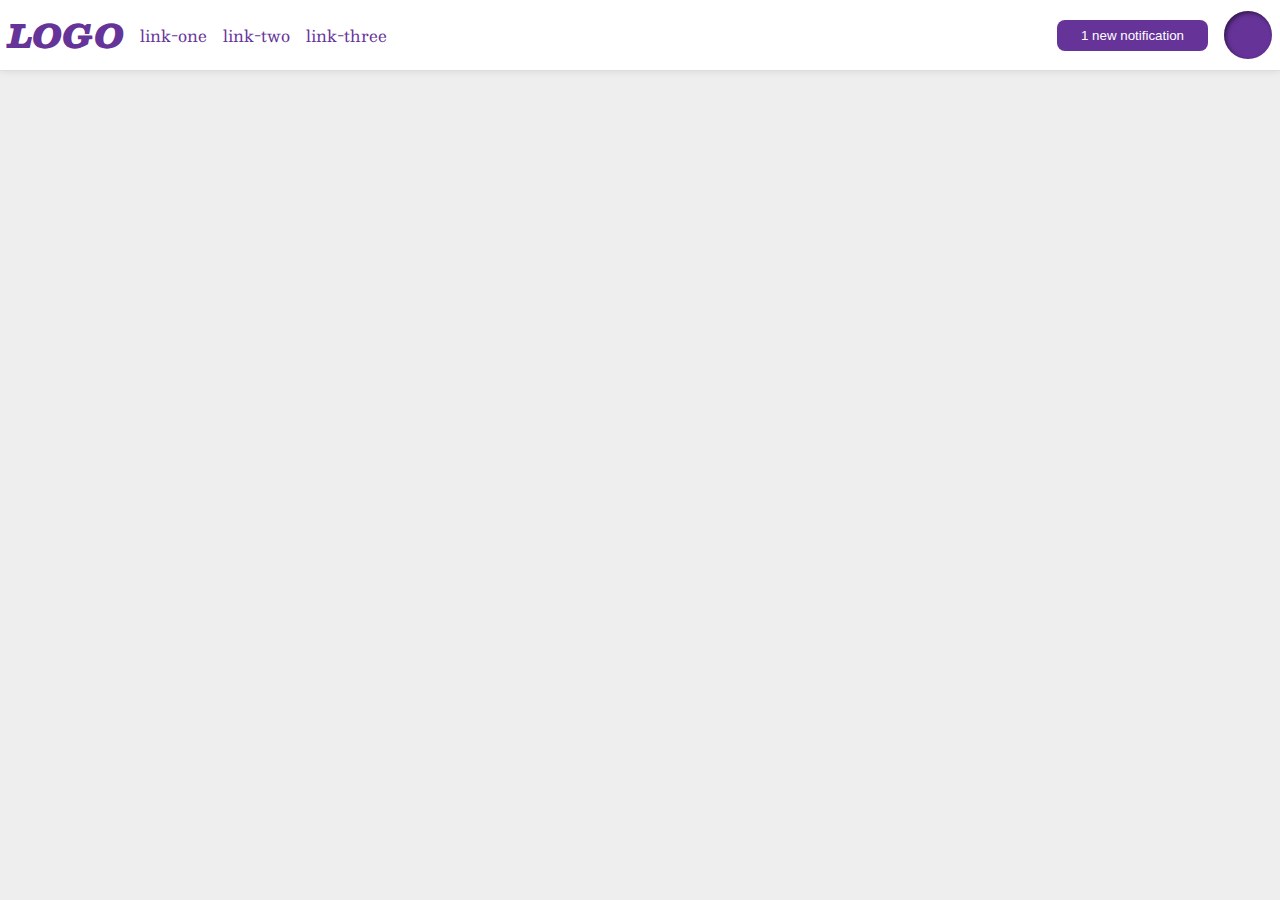
<file: flex/03-flex-header-2/index.html>
<!DOCTYPE html>
<html lang="en">
  <head>
    <meta charset="UTF-8">
    <meta http-equiv="X-UA-Compatible" content="IE=edge">
    <meta name="viewport" content="width=device-width, initial-scale=1.0">
    <title>Flex Header 2</title>
    <link rel="stylesheet" href="style.css">
  </head>
  <body>
    <div class="header">
      <div class="left">
        <div class="logo">
          LOGO
        </div>
        <ul class="links">
          <li><a href="https://google.com">link-one</a></li>
          <li><a href="https://google.com">link-two</a></li>
          <li><a href="https://google.com">link-three</a></li>
        </ul>
      </div>
      <div class="right">
        <button class="notifications">
          1 new notification
        </button>
        <div class="profile-image"></div>
      </div>
    </div>
  </body>
</html>
</file>
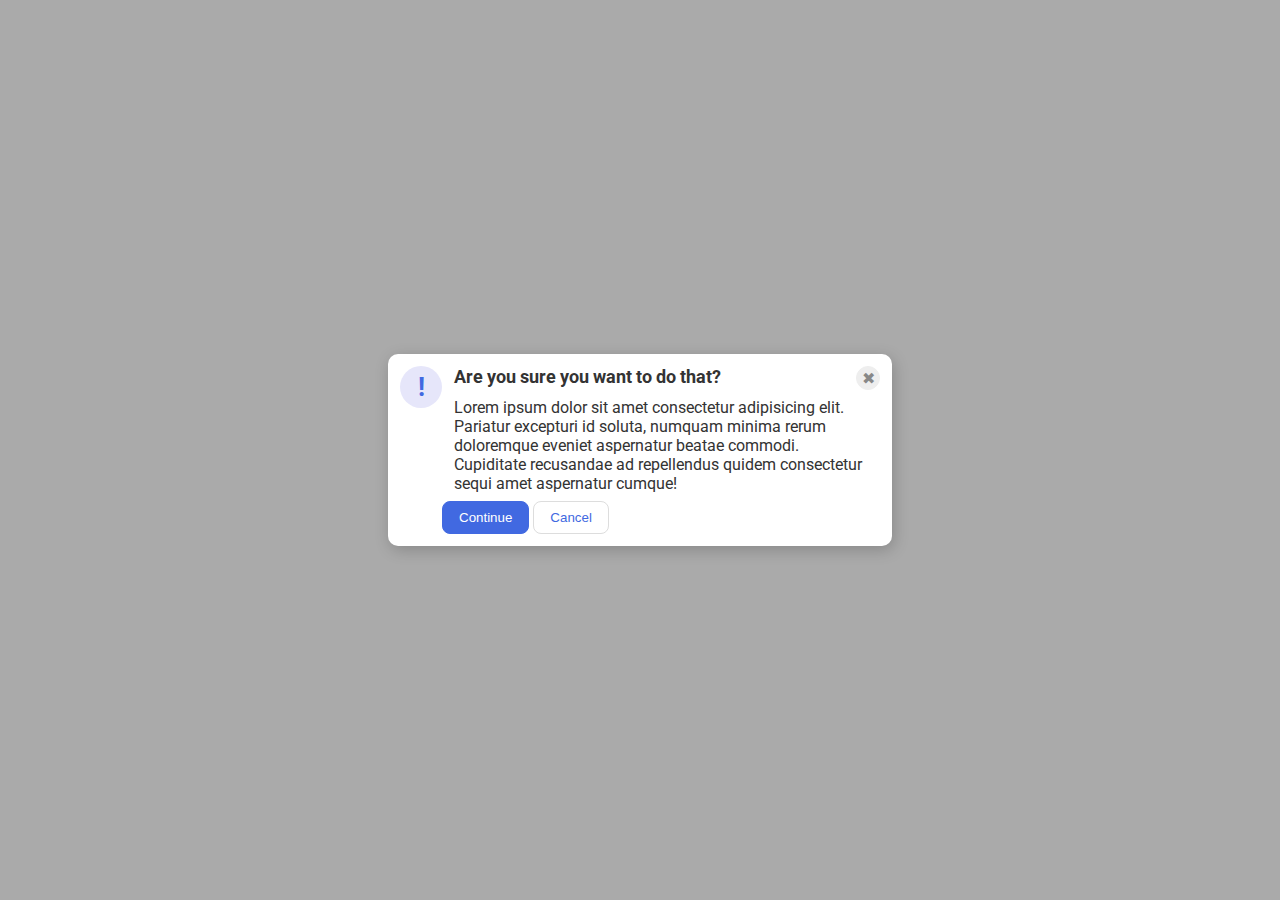
<file: flex/05-flex-modal/index.html>
<!DOCTYPE html>
<html lang="en">
  <head>
    <meta charset="UTF-8">
    <meta http-equiv="X-UA-Compatible" content="IE=edge">
    <meta name="viewport" content="width=device-width, initial-scale=1.0">
    <link rel="stylesheet" href="style.css">
    <title>Modal</title>
  </head>
  <body>
    <div class="modal">
      <div class="left">
        <div class="icon">!</div>
      </div>
      <div class="right">
        <div class="up">
          <div class="header">Are you sure you want to do that?</div>
          <button class="close-button">✖</button>
        </div>
        <div class="text">Lorem ipsum dolor sit amet consectetur adipisicing elit. Pariatur excepturi id soluta, numquam minima rerum doloremque eveniet aspernatur beatae commodi. Cupiditate recusandae ad repellendus quidem consectetur sequi amet aspernatur cumque!</div>
        <button class="continue">Continue</button>
        <button class="cancel">Cancel</button>
      </div>
    </div>
  </body>
</html>
</file>
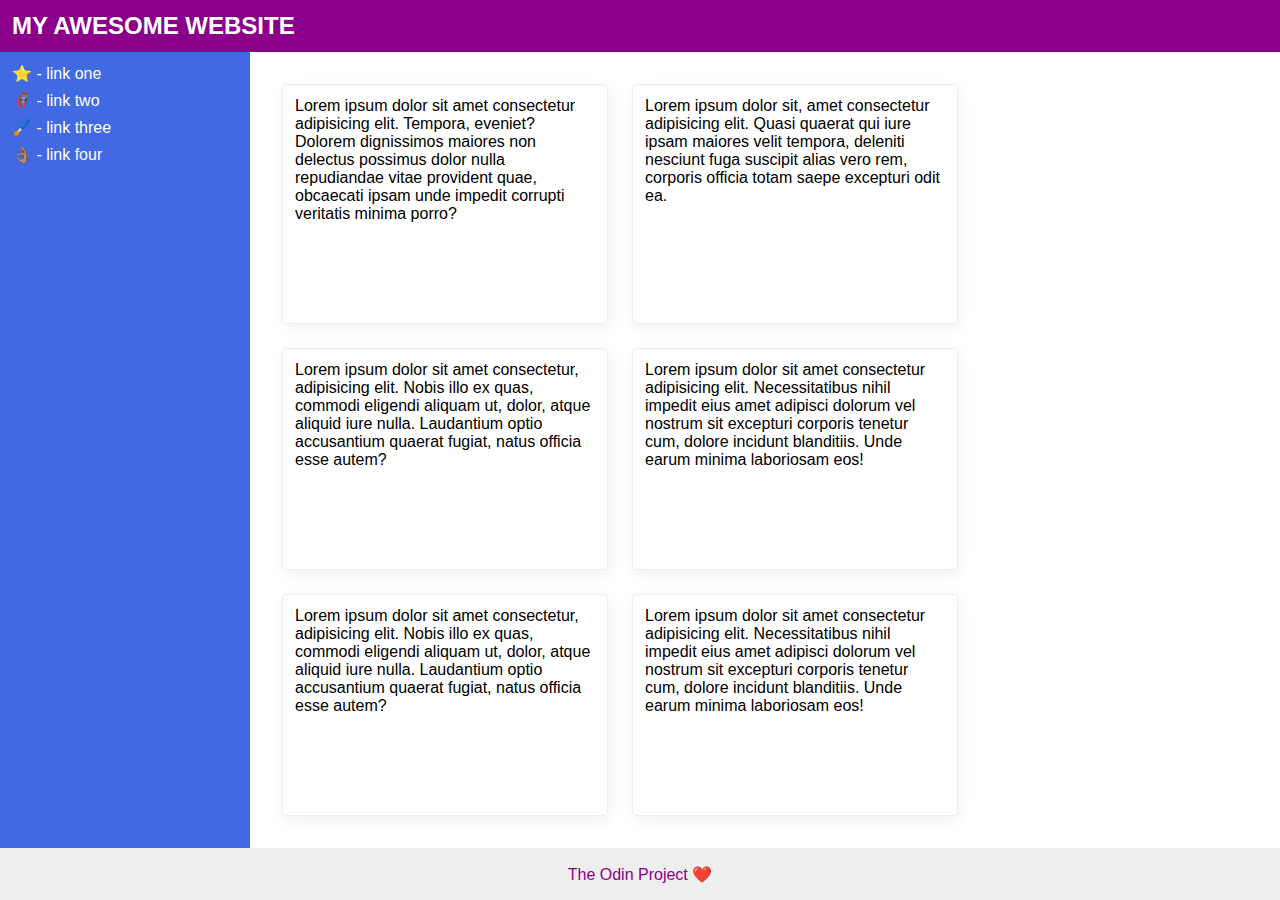
<file: flex/07-flex-layout-2/index.html>
<!DOCTYPE html>
<html lang="en">
  <head>
    <meta charset="UTF-8">
    <meta http-equiv="X-UA-Compatible" content="IE=edge">
    <meta name="viewport" content="width=device-width, initial-scale=1.0">
    <title>The Holy Grail</title>
    <link rel="stylesheet" href="style.css">
  </head>
  <body>
    <div class="header">
      MY AWESOME WEBSITE
    </div>
    
    <div class="body">
      <div class="sidebar">
        <ul>
          <li><a href="#">⭐ - link one</a></li>
          <li><a href="#">🦸🏽‍♂️ - link two</a></li>
          <li><a href="#">🖌️ - link three</a></li>
          <li><a href="#">👌🏽 - link four</a></li>
        </ul>
      </div>
      
      <div class="cards">
        <div class="card">Lorem ipsum dolor sit amet consectetur adipisicing elit. Tempora, eveniet? Dolorem dignissimos maiores non delectus possimus dolor nulla repudiandae vitae provident quae, obcaecati ipsam unde impedit corrupti veritatis minima porro?</div>
        <div class="card">Lorem ipsum dolor sit, amet consectetur adipisicing elit. Quasi quaerat qui iure ipsam maiores velit tempora, deleniti nesciunt fuga suscipit alias vero rem, corporis officia totam saepe excepturi odit ea.</div>
        <div class="card">Lorem ipsum dolor sit amet consectetur, adipisicing elit. Nobis illo ex quas, commodi eligendi aliquam ut, dolor, atque aliquid iure nulla. Laudantium optio accusantium quaerat fugiat, natus officia esse autem?</div>
        <div class="card">Lorem ipsum dolor sit amet consectetur adipisicing elit. Necessitatibus nihil impedit eius amet adipisci dolorum vel nostrum sit excepturi corporis tenetur cum, dolore incidunt blanditiis. Unde earum minima laboriosam eos!</div>
        <div class="card">Lorem ipsum dolor sit amet consectetur, adipisicing elit. Nobis illo ex quas, commodi eligendi aliquam ut, dolor, atque aliquid iure nulla. Laudantium optio accusantium quaerat fugiat, natus officia esse autem?</div>
        <div class="card">Lorem ipsum dolor sit amet consectetur adipisicing elit. Necessitatibus nihil impedit eius amet adipisci dolorum vel nostrum sit excepturi corporis tenetur cum, dolore incidunt blanditiis. Unde earum minima laboriosam eos!</div>    
      </div>
    </div>
    
    <div class="footer">
      The Odin Project ❤️
    </div>
  </body>
</html>
</file>
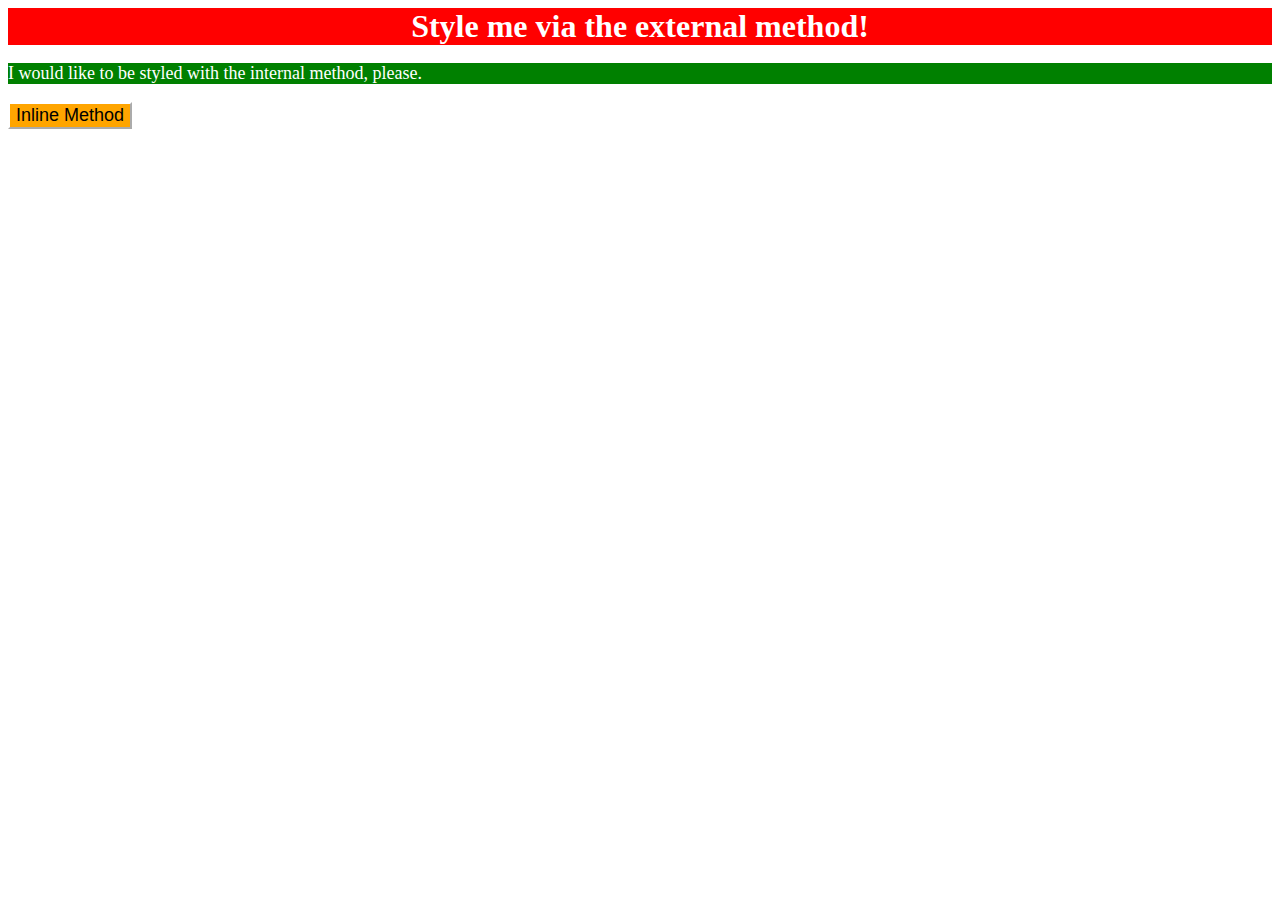
<file: foundations/01-css-methods/index.html>
<!DOCTYPE html>
<html lang="en">
  <head>
    <meta charset="UTF-8">
    <meta http-equiv="X-UA-Compatible" content="IE=edge">
    <meta name="viewport" content="width=device-width, initial-scale=1.0">
    <title>Methods for Adding CSS</title>
    <link rel="stylesheet" href="styles.css">
    <style>
      p {
        color: white;
        background-color: green;
        font-weight: 100;
        font-size: 18px;
      }
    </style>
  </head>
  <body>
    <div>Style me via the external method!</div>
    <p>I would like to be styled with the internal method, please.</p>
    <button style="background-color: orange; border-color: white; font-size: 18px;">Inline Method</button>
  </body>
</html>
</file>
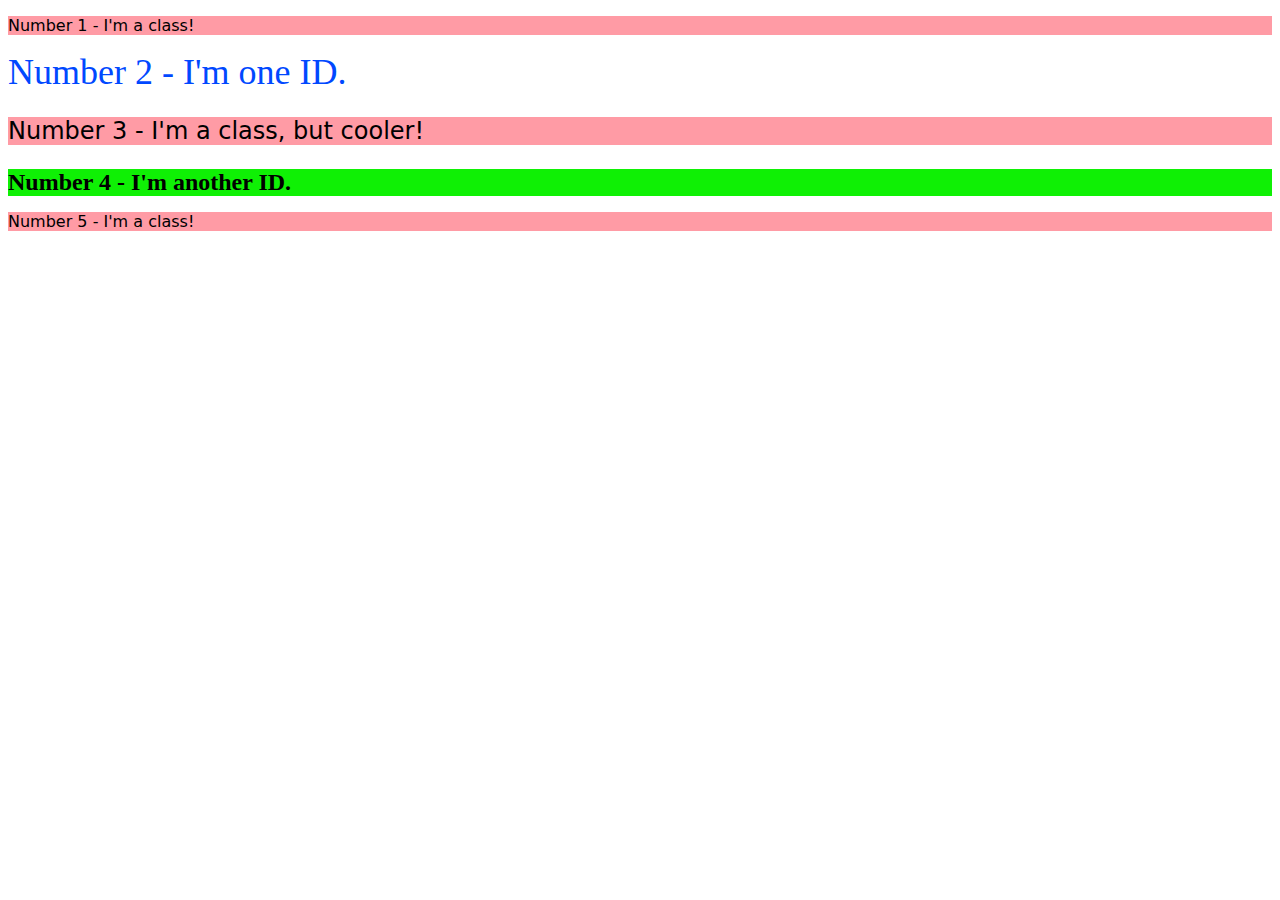
<file: foundations/02-class-id-selectors/index.html>
<!DOCTYPE html>
<html lang="en">
  <head>
    <meta charset="UTF-8">
    <meta http-equiv="X-UA-Compatible" content="IE=edge">
    <meta name="viewport" content="width=device-width, initial-scale=1.0">
    <title>Class and ID Selectors</title>
    <link rel="stylesheet" href="style.css">
  </head>
  <body>
    <p class="pink">Number 1 - I'm a class!</p>
    <div id="first">Number 2 - I'm one ID.</div>
    <p class="pink cool">Number 3 - I'm a class, but cooler!</p>
    <div id="second">Number 4 - I'm another ID.</div>
    <p class="pink">Number 5 - I'm a class!</p>
  </body>
</html>
</file>
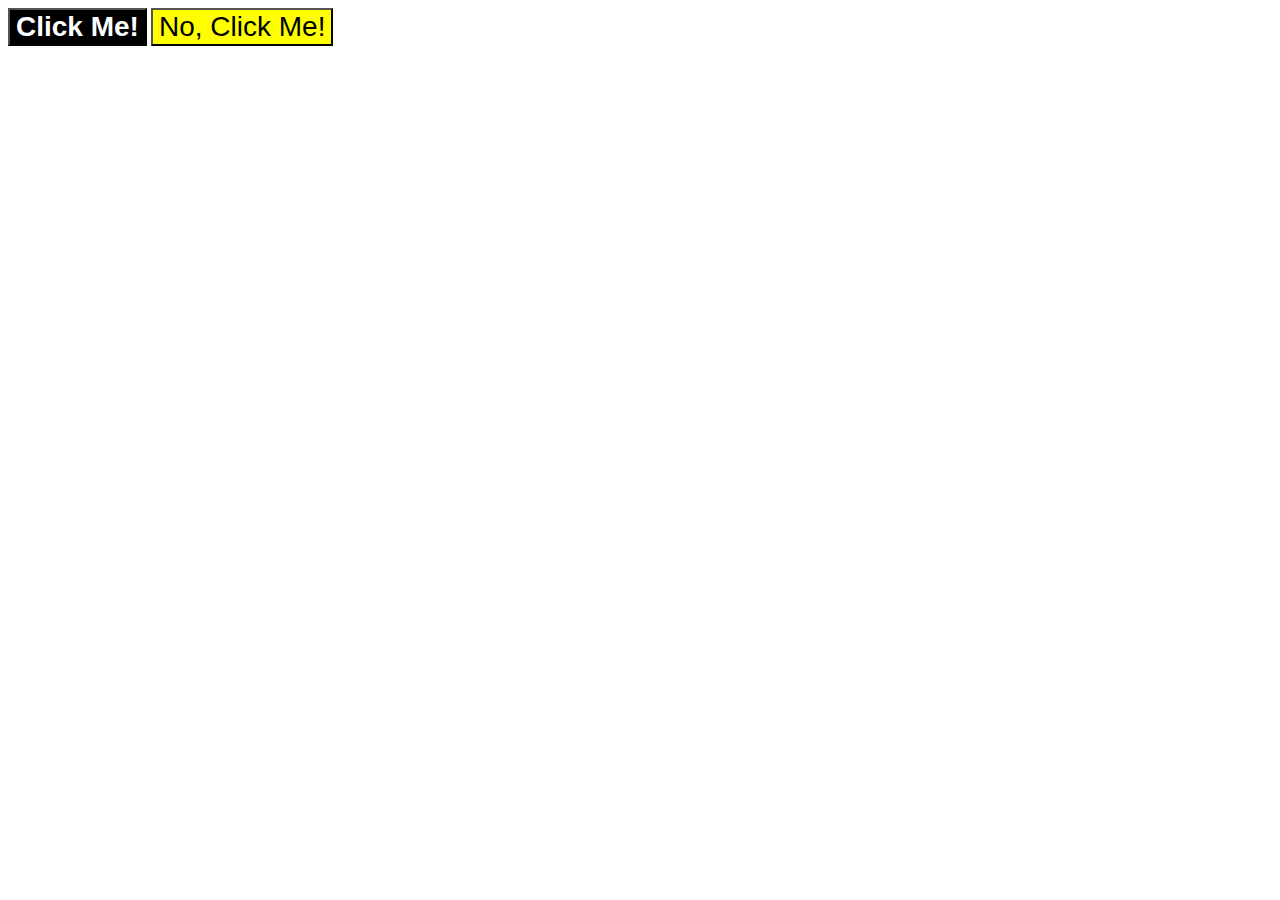
<file: foundations/03-grouping-selectors/index.html>
<!DOCTYPE html>
<html lang="en">
  <head>
    <meta charset="UTF-8">
    <meta http-equiv="X-UA-Compatible" content="IE=edge">
    <meta name="viewport" content="width=device-width, initial-scale=1.0">
    <title>Grouping Selectors</title>
    <link rel="stylesheet" href="style.css">
  </head>
  <body>
    <button class="click">Click Me!</button>
    <button class="no-click">No, Click Me!</button>
  </body>
</html>
</file>
<file: flex/03-flex-header-2/style.css>
/* this is some magical font-importing.  
you'll learn about it later. */
@import url('https://fonts.googleapis.com/css2?family=Besley:ital,wght@0,400;1,900&display=swap');

* {
  padding: 0px;
  margin: 0px;
}

body {
  margin: 0;
  background: #eee;
  font-family: Besley, serif;
}

.header {
  background: white;
  border-bottom: 1px solid #ddd;
  box-shadow: 0 0 8px rgba(0,0,0,.1);
  display: flex;
  justify-content:space-between;
}

.profile-image {
  background: rebeccapurple;
  box-shadow: inset 2px 2px 4px rgba(0,0,0,.5);
  border-radius: 50%;
  width: 48px;
  height: 48px;
}

.logo {
  color: rebeccapurple;
  font-size: 32px;
  font-weight: 900;
  font-style: italic;
}

button {
  border: none;
  border-radius: 8px;
  background: rebeccapurple;
  color: white;
  padding: 8px 24px;
}

a {
  /* this removes the line under our links */
  text-decoration: none;
  color: rebeccapurple;
}

ul {
  list-style-type: none;
  display: flex;
  gap: 16px;
}

.left {
  display: flex;
  justify-content: flex-start;
  align-items: center;
  padding: 8px;
  gap: 16px;
}

.right {
  display: flex;
  justify-content: flex-end;
  align-items: center;
  padding: 8px;
  gap: 16px;
}
</file>
<file: flex/05-flex-modal/style.css>
@import url('https://fonts.googleapis.com/css2?family=Roboto:wght@400;700&display=swap');

html, body {
  height: 100%;
}

body {
  font-family: Roboto, sans-serif;
  margin: 0;
  background: #aaa;
  color: #333;
  /* I'll give you this one for free lol */
  display: flex;
  align-items: center;
  justify-content: center;
}

.modal {
  background: white;
  width: 480px;
  border-radius: 10px;
  box-shadow: 2px 4px 16px rgba(0,0,0,.2);
  display: flex;
  padding: 12px;
}

.up {
  display: flex;
  justify-content: space-between;
}

.text {
  padding: 0px 12px;
  margin: 8px 0px;
}

.header {
  font-weight: bold;
  font-size: 18px;
  padding: 0px 12px;
}

.icon {
  color: royalblue;
  font-size: 26px;
  font-weight: 700;
  background: lavender;
  width: 42px;
  height: 42px;
  border-radius: 50%;
  display: flex;
  align-items: center;
  justify-content: center;
}

.close-button {
  background: #eee;
  border-radius: 50%;
  color: #888;
  font-weight: 400;
  font-size: 16px;
  height: 24px;
  width: 24px;
  display: flex;
  align-items: center;
  justify-content: center;
  border: 1px solid #eee;
  padding: 0;
}

button {
  cursor: pointer;
  padding: 8px 16px;
  border-radius: 8px;
}

button.continue {
  background: royalblue;
  border: 1px solid royalblue;
  color: white;
}

button.cancel {
  background: white;
  border: 1px solid #ddd;
  color: royalblue;
}
</file>
<file: flex/07-flex-layout-2/style.css>
body {
  font-family: -apple-system, BlinkMacSystemFont, 'Segoe UI', Roboto, Oxygen, Ubuntu, Cantarell, 'Open Sans', 'Helvetica Neue', sans-serif;
  margin: 0;
  min-height: 100vh;
}

.header {
  height: 52px;
  background: darkmagenta;
  color: white;
  font-family: Tahoma, sans-serif;
  font-weight: bolder;
  font-size: 24px;
  display: flex;
  align-items: center;
  padding: 0px 12px;
}

.footer {
  height: 52px;
  background: #eee;
  color: darkmagenta;
  display: flex;
  justify-content: center;
  align-items: center;
}

.sidebar {
  min-width: 250px;
  background: royalblue;
  box-sizing: border-box;
  flex: 0;
}

ul {
  list-style-type: none;
  margin: 12px;
  padding: 0px;
}

a {
  text-decoration: none;
  color: white;
}

li {
  margin-bottom: 8px;
}

.card {
  border: 1px solid #eee;
  box-shadow: 2px 4px 16px rgba(0,0,0,.06);
  border-radius: 4px;
  min-width: 300px;
  flex: 0;
  padding: 12px;
}

body {
  display: flex;
  flex-direction: column;
}

.body {
  display: flex;
  flex: 1;
}

.cards {
  display: flex;
  flex-flow: wrap;
  flex: auto;
  gap: 24px;
  padding: 32px;
}
</file>
<file: foundations/01-css-methods/styles.css>
div {
    color: white;
    background-color: red;
    font-size: 32px;
    text-align: center;
    font-weight: bold;
}
</file>
<file: foundations/02-class-id-selectors/style.css>
.pink {
    background-color: #ff9ba5;
    font-family: 'Verdana', 'DejaVu Sans', sans-serif;
}

#first {
    color: #0048ff;
    font-size:36px;

}

.pink.cool {
    font-size:24px;
}

#second {
    background-color: #0ff005;
    font-weight: bold;
    font-size: 24px;
}
</file>
<file: foundations/03-grouping-selectors/style.css>
.click, .no-click {
    font-size: 28px;
    font-family: 'Helvetica', 'Times New Roman', sans-serif;
}

.click {
    background-color: black;
    color: white;
    font-weight: bold;
}

.no-click {
    background-color: yellow;
}
</file>
